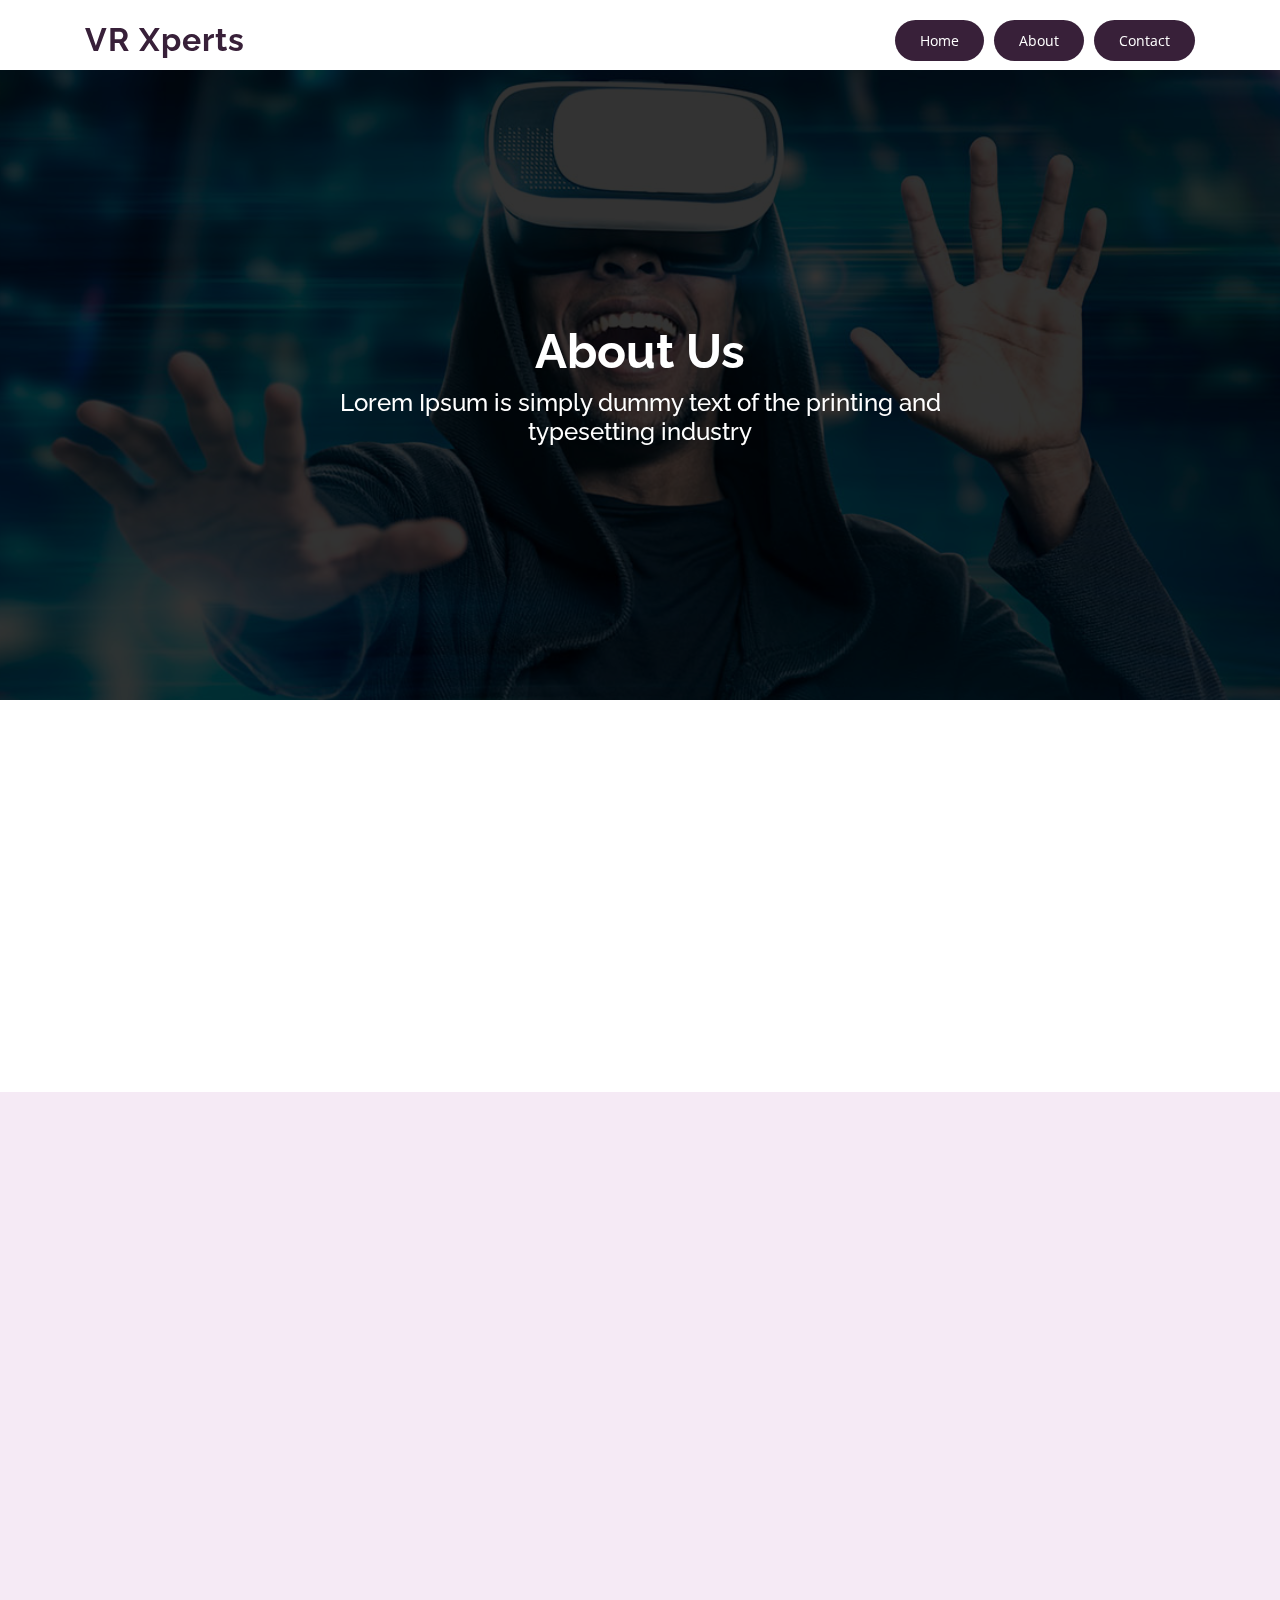
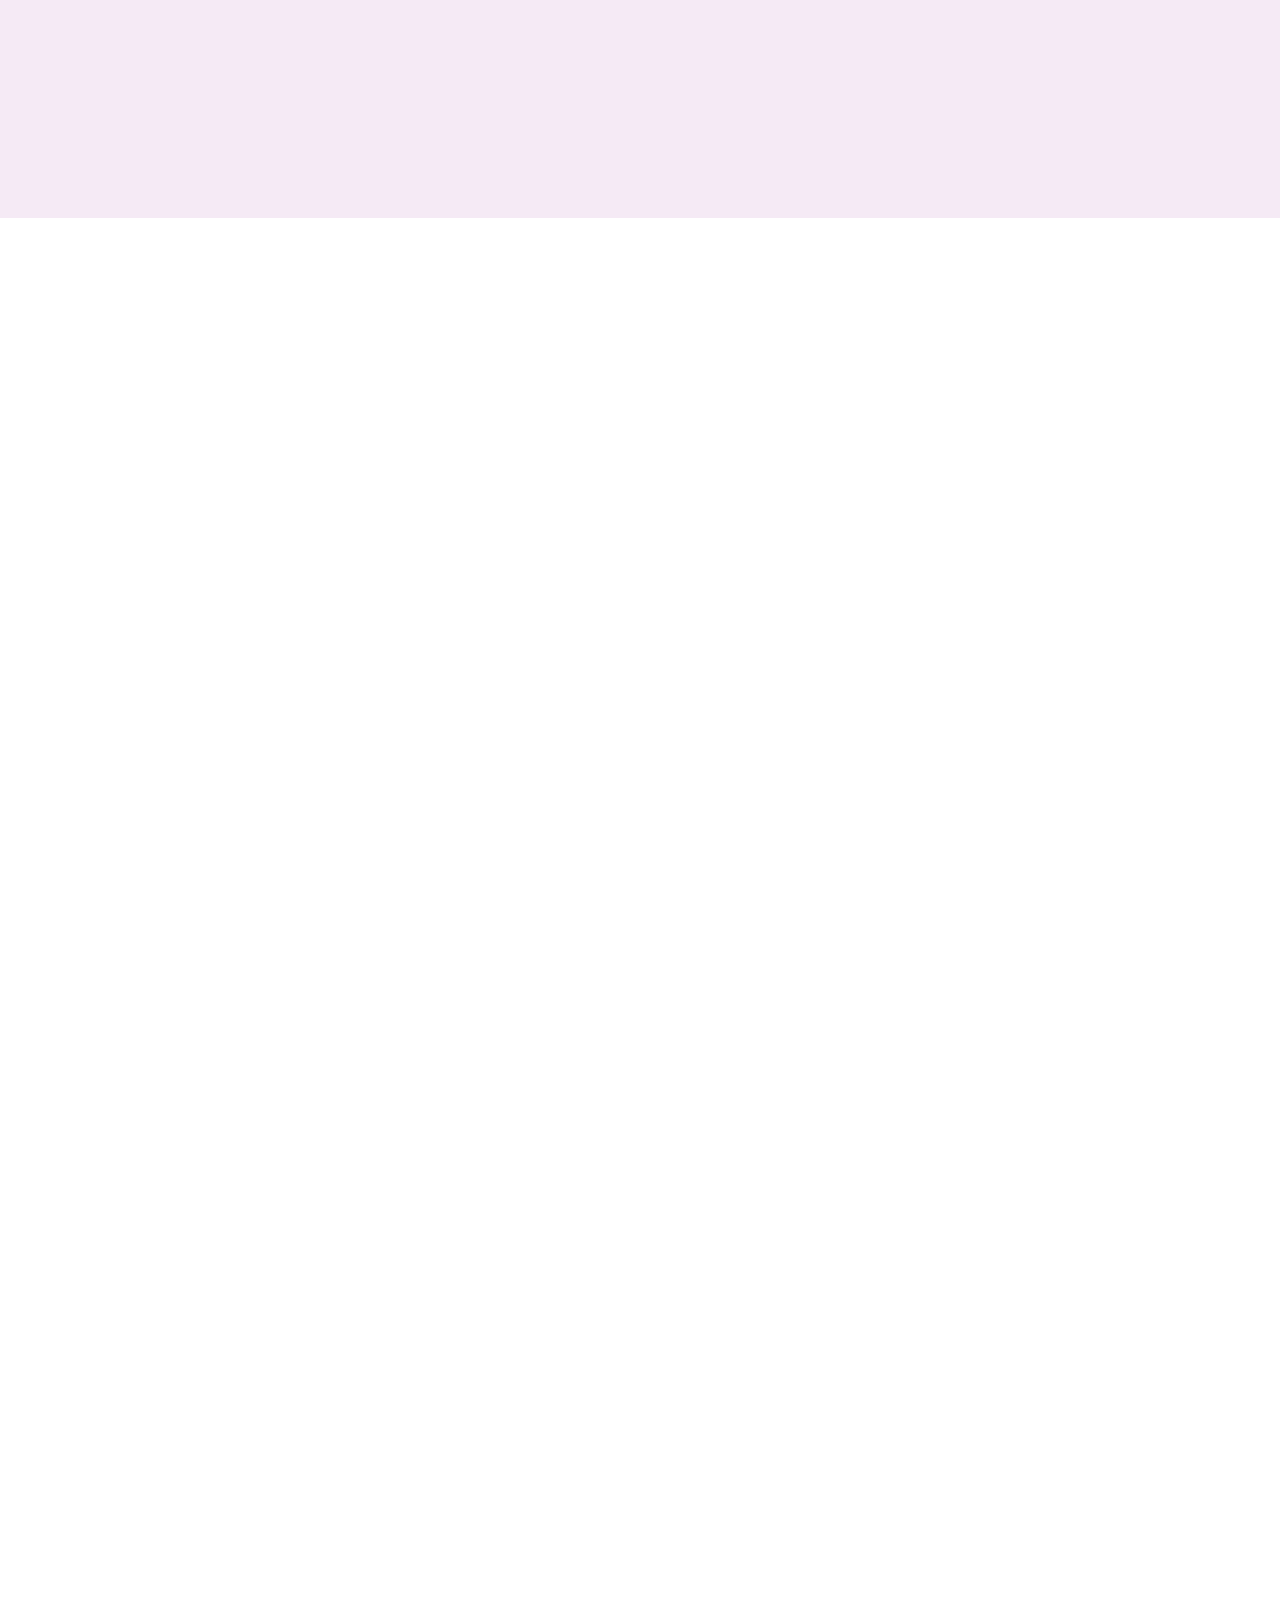
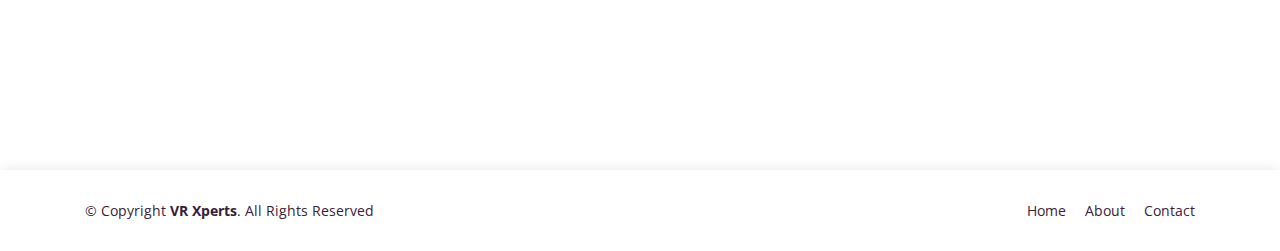
<file: about.html>
<!DOCTYPE html>
<html lang="en">

<head>
  <meta charset="utf-8">
  <meta content="width=device-width, initial-scale=1.0" name="viewport">

  <title>About - VR Xperts</title>
  <meta content="" name="descriptison">
  <meta content="" name="keywords">

  <!-- Google Fonts -->
  <link
    href="https://fonts.googleapis.com/css?family=Open+Sans:300,300i,400,400i,600,600i,700,700i|Raleway:300,300i,400,400i,500,500i,600,600i,700,700i|Poppins:300,300i,400,400i,500,500i,600,600i,700,700i"
    rel="stylesheet">

  <!-- Vendor CSS Files -->
  <link href="assets/vendor/bootstrap/css/bootstrap.min.css" rel="stylesheet">
  <link href="assets/vendor/icofont/icofont.min.css" rel="stylesheet">
  <link href="assets/vendor/remixicon/remixicon.css" rel="stylesheet">
  <link href="assets/vendor/boxicons/css/boxicons.min.css" rel="stylesheet">
  <link href="assets/vendor/owl.carousel/assets/owl.carousel.min.css" rel="stylesheet">
  <link href="assets/vendor/venobox/venobox.css" rel="stylesheet">
  <link href="assets/vendor/aos/aos.css" rel="stylesheet">

  <!-- Main CSS File -->
  <link href="assets/css/style.css" rel="stylesheet">

</head>

<body>

  <!-- ======= Header ======= -->
  <header id="header" class="fixed-top d-flex align-items-center">
    <div class="container d-flex align-items-center">

      <div class="logo mr-auto">
        <h1 class="text-light"><a href="index.html"><span>VR Xperts</span></a></h1>
        <!-- Uncomment below if you prefer to use an image logo -->
        <!-- <a href="index.html"><img src="assets/img/logo.png" alt="" class="img-fluid"></a>-->
      </div>

      <nav class="nav-menu d-none d-lg-block">
        <ul>
          <li class="nav-menu-style"><a href="index.html">Home</a></li>
          <li class="nav-menu-style"><a href="about.html">About</a></li>
          <li class="nav-menu-style"><a href="contact.html">Contact</a></li>
        </ul>
      </nav><!-- .nav-menu -->

    </div>
  </header><!-- End Header -->

  <!-- ======= Hero Section ======= -->
  <section id="hero" class="about-header-bg d-flex align-items-center">

    <div class="container">
      <div class="row">
        <div class="col-lg-12 text-center pt-5 pt-lg-0 order-2 order-lg-1 d-flex flex-column justify-content-center">
          <h1 data-aos="fade-up" class="text-white" style="margin-bottom: 10px;">About Us</h1>
          <h2 data-aos="fade-up" data-aos-delay="400" class="text-white text-center" style="margin: auto; width: 60%;">
            Lorem Ipsum is simply dummy text of the printing and typesetting industry</h2>
        </div>
      </div>
    </div>
  </section><!-- End Hero -->

  <main id="main">

    <!-- ======= About Us Section ======= -->
    <section id="about" class="about">
      <div class="container mt-4">

        <div class="section-title" data-aos="fade-up">
          <h2>About Us</h2>
        </div>

        <div class="row content">
          <div class="col-lg-6" data-aos="fade-up" data-aos-delay="150">
            <p>
              Lorem ipsum dolor sit amet, consectetur adipiscing elit, sed do eiusmod tempor incididunt ut labore et
              dolore
              magna aliqua.
            </p>
            <ul>
              <li><i class="ri-check-double-line"></i> Ullamco laboris nisi ut aliquip ex ea commodo consequat</li>
              <li><i class="ri-check-double-line"></i> Duis aute irure dolor in reprehenderit in voluptate velit</li>
              <li><i class="ri-check-double-line"></i> Ullamco laboris nisi ut aliquip ex ea commodo consequat</li>
            </ul>
          </div>
          <div class="col-lg-6 pt-4 pt-lg-0" data-aos="fade-up" data-aos-delay="300">
            <p>
              Ullamco laboris nisi ut aliquip ex ea commodo consequat. Duis aute irure dolor in reprehenderit in
              voluptate
              velit esse cillum dolore eu fugiat nulla pariatur. Excepteur sint occaecat cupidatat non proident, sunt in
              culpa qui officia deserunt mollit anim id est laborum.
            </p>
            <a href="#" class="btn-learn-more">Learn More</a>
          </div>
        </div>

      </div>
    </section><!-- End About Us Section -->

    <!-- team -->
    <section id="team" class="team section-bg">
      <div class="container">

        <div class="section-title" data-aos="fade-up">
          <h2>Team</h2>
          <p>Necessitatibus eius consequatur ex aliquid fuga eum quidem</p>
        </div>

        <div class="row">

          <div class="col-lg-3 col-md-6 d-flex align-items-stretch">
            <div class="member" data-aos="fade-up" data-aos-delay="100">
              <div class="member-img">
                <img src="assets/img/tm1.jpeg" class="img-fluid" alt="">
                <div class="social">
                  <a href=""><i class="icofont-twitter"></i></a>
                  <a href=""><i class="icofont-facebook"></i></a>
                  <a href=""><i class="icofont-instagram"></i></a>
                  <a href=""><i class="icofont-linkedin"></i></a>
                </div>
              </div>
              <div class="member-info">
                <h4>John Doe</h4>
                <span>Chief Executive Officer</span>
              </div>
            </div>
          </div>

          <div class="col-lg-3 col-md-6 d-flex align-items-stretch">
            <div class="member" data-aos="fade-up" data-aos-delay="100">
              <div class="member-img">
                <img src="assets/img/tm1.jpeg" class="img-fluid" alt="">
                <div class="social">
                  <a href=""><i class="icofont-twitter"></i></a>
                  <a href=""><i class="icofont-facebook"></i></a>
                  <a href=""><i class="icofont-instagram"></i></a>
                  <a href=""><i class="icofont-linkedin"></i></a>
                </div>
              </div>
              <div class="member-info">
                <h4>John Doe</h4>
                <span>Chief Executive Officer</span>
              </div>
            </div>
          </div>

          <div class="col-lg-3 col-md-6 d-flex align-items-stretch">
            <div class="member" data-aos="fade-up" data-aos-delay="100">
              <div class="member-img">
                <img src="assets/img/tm1.jpeg" class="img-fluid" alt="">
                <div class="social">
                  <a href=""><i class="icofont-twitter"></i></a>
                  <a href=""><i class="icofont-facebook"></i></a>
                  <a href=""><i class="icofont-instagram"></i></a>
                  <a href=""><i class="icofont-linkedin"></i></a>
                </div>
              </div>
              <div class="member-info">
                <h4>John Doe</h4>
                <span>Chief Executive Officer</span>
              </div>
            </div>
          </div>

          <div class="col-lg-3 col-md-6 d-flex align-items-stretch">
            <div class="member" data-aos="fade-up" data-aos-delay="100">
              <div class="member-img">
                <img src="assets/img/tm1.jpeg" class="img-fluid" alt="">
                <div class="social">
                  <a href=""><i class="icofont-twitter"></i></a>
                  <a href=""><i class="icofont-facebook"></i></a>
                  <a href=""><i class="icofont-instagram"></i></a>
                  <a href=""><i class="icofont-linkedin"></i></a>
                </div>
              </div>
              <div class="member-info">
                <h4>John Doe</h4>
                <span>Chief Executive Officer</span>
              </div>
            </div>
          </div>
        </div>
      </div>
    </section>


    <!-- ======= Services Section ======= -->
    <section id="services" class="services">
      <div class="container">

        <div class="section-title" data-aos="fade-up">
          <h2>COMPANIES</h2>
          <p>Magnam dolores commodi suscipit eius consequatur ex aliquid fug</p>
        </div>

        <div class="row">
          <div class="col-md-6 col-lg-3 d-flex align-items-stretch mb-5 mb-lg-0">
            <div class="icon-box" data-aos="fade-up" data-aos-delay="100">
              <!-- <div class="icon"><i class="bx bx-file"></i></div> -->
              <h4 class="title"><a href="">Sony</a></h4>
              <p class="description">Voluptatum deleniti atque corrupti quos dolores et quas molestias excepturi</p>
            </div>
          </div>

          <div class="col-md-6 col-lg-3 d-flex align-items-stretch mb-5 mb-lg-0">
            <div class="icon-box" data-aos="fade-up" data-aos-delay="100">
              <!-- <div class="icon"><i class="bx bx-file"></i></div> -->
              <h4 class="title"><a href="">Facebook</a></h4>
              <p class="description">Voluptatum deleniti atque corrupti quos dolores et quas molestias excepturi</p>
            </div>
          </div>

          <div class="col-md-6 col-lg-3 d-flex align-items-stretch mb-5 mb-lg-0">
            <div class="icon-box" data-aos="fade-up" data-aos-delay="100">
              <!-- <div class="icon"><i class="bx bx-file"></i></div> -->
              <h4 class="title"><a href="">Google</a></h4>
              <p class="description">Voluptatum deleniti atque corrupti quos dolores et quas molestias excepturi</p>
            </div>
          </div>

          <div class="col-md-6 col-lg-3 d-flex align-items-stretch mb-5 mb-lg-0">
            <div class="icon-box" data-aos="fade-up" data-aos-delay="100">
              <!-- <div class="icon"><i class="bx bx-file"></i></div> -->
              <h4 class="title"><a href="">Samsung</a></h4>
              <p class="description">Voluptatum deleniti atque corrupti quos dolores et quas molestias excepturi</p>
            </div>
          </div>

        </div>
        <br>
        <div class="row">
          <div class="col-md-6 col-lg-3 d-flex align-items-stretch mb-5 mb-lg-0">
            <div class="icon-box" data-aos="fade-up" data-aos-delay="100">
              <!-- <div class="icon"><i class="bx bx-file"></i></div> -->
              <h4 class="title"><a href="">Sony</a></h4>
              <p class="description">Voluptatum deleniti atque corrupti quos dolores et quas molestias excepturi</p>
            </div>
          </div>

          <div class="col-md-6 col-lg-3 d-flex align-items-stretch mb-5 mb-lg-0">
            <div class="icon-box" data-aos="fade-up" data-aos-delay="100">
              <!-- <div class="icon"><i class="bx bx-file"></i></div> -->
              <h4 class="title"><a href="">Facebook</a></h4>
              <p class="description">Voluptatum deleniti atque corrupti quos dolores et quas molestias excepturi</p>
            </div>
          </div>

          <div class="col-md-6 col-lg-3 d-flex align-items-stretch mb-5 mb-lg-0">
            <div class="icon-box" data-aos="fade-up" data-aos-delay="100">
              <!-- <div class="icon"><i class="bx bx-file"></i></div> -->
              <h4 class="title"><a href="">Google</a></h4>
              <p class="description">Voluptatum deleniti atque corrupti quos dolores et quas molestias excepturi</p>
            </div>
          </div>

          <div class="col-md-6 col-lg-3 d-flex align-items-stretch mb-5 mb-lg-0">
            <div class="icon-box" data-aos="fade-up" data-aos-delay="100">
              <!-- <div class="icon"><i class="bx bx-file"></i></div> -->
              <h4 class="title"><a href="">Samsung</a></h4>
              <p class="description">Voluptatum deleniti atque corrupti quos dolores et quas molestias excepturi</p>
            </div>
          </div>

        </div>

      </div>
    </section><!-- End Services Section -->




    <!-- faq -->

    <section id="faq" class="faq">
      <div class="container">

        <div class="section-title" data-aos="fade-up">
          <h2>Frequently Asked Questions</h2>
        </div>

        <div class="row faq-item d-flex align-items-stretch" data-aos="fade-up" data-aos-delay="100">
          <div class="col-lg-5">
            <i class="ri-question-line"></i>
            <h4>Lorem ipsum dolor sit amet, consectetur adipiscing elit,?</h4>
          </div>
          <div class="col-lg-7">
            <p>
              sed do eiusmod tempor incididunt ut labore et dolore magna aliqua. Ut enim ad minim veniam, quis nostrud
              exercitation ullamco laboris nisi ut aliquip ex ea commodo consequat.
            </p>
          </div>
        </div><!-- End F.A.Q Item-->

        <div class="row faq-item d-flex align-items-stretch" data-aos="fade-up" data-aos-delay="100">
          <div class="col-lg-5">
            <i class="ri-question-line"></i>
            <h4>Lorem ipsum dolor sit amet, consectetur adipiscing elit,?</h4>
          </div>
          <div class="col-lg-7">
            <p>
              sed do eiusmod tempor incididunt ut labore et dolore magna aliqua. Ut enim ad minim veniam, quis nostrud
              exercitation ullamco laboris nisi ut aliquip ex ea commodo consequat.
            </p>
          </div>
        </div><!-- End F.A.Q Item-->

        <div class="row faq-item d-flex align-items-stretch" data-aos="fade-up" data-aos-delay="100">
          <div class="col-lg-5">
            <i class="ri-question-line"></i>
            <h4>Lorem ipsum dolor sit amet, consectetur adipiscing elit,?</h4>
          </div>
          <div class="col-lg-7">
            <p>
              sed do eiusmod tempor incididunt ut labore et dolore magna aliqua. Ut enim ad minim veniam, quis nostrud
              exercitation ullamco laboris nisi ut aliquip ex ea commodo consequat.
            </p>
          </div>
        </div><!-- End F.A.Q Item-->

        <div class="row faq-item d-flex align-items-stretch" data-aos="fade-up" data-aos-delay="100">
          <div class="col-lg-5">
            <i class="ri-question-line"></i>
            <h4>Lorem ipsum dolor sit amet, consectetur adipiscing elit,?</h4>
          </div>
          <div class="col-lg-7">
            <p>
              sed do eiusmod tempor incididunt ut labore et dolore magna aliqua. Ut enim ad minim veniam, quis nostrud
              exercitation ullamco laboris nisi ut aliquip ex ea commodo consequat.
            </p>
          </div>
        </div><!-- End F.A.Q Item-->

        <div class="row faq-item d-flex align-items-stretch" data-aos="fade-up" data-aos-delay="100">
          <div class="col-lg-5">
            <i class="ri-question-line"></i>
            <h4>Lorem ipsum dolor sit amet, consectetur adipiscing elit,?</h4>
          </div>
          <div class="col-lg-7">
            <p>
              sed do eiusmod tempor incididunt ut labore et dolore magna aliqua. Ut enim ad minim veniam, quis nostrud
              exercitation ullamco laboris nisi ut aliquip ex ea commodo consequat.
            </p>
          </div>
        </div><!-- End F.A.Q Item-->

      </div>
    </section>




  </main><!-- End #main -->

  <!-- ======= Footer ======= -->
  <footer id="footer">
    <div class="container">
      <div class="row d-flex align-items-center">
        <div class="col-lg-6 text-lg-left text-center">
          <div class="copyright">
            &copy; Copyright <strong>VR Xperts</strong>. All Rights Reserved
          </div>
        </div>
        <div class="col-lg-6">
          <nav class="footer-links text-lg-right text-center pt-2 pt-lg-0">
            <a href="index.html" class="scrollto">Home</a>
            <a href="about.html" class="scrollto">About</a>
            <a href="contact.html">Contact</a>
          </nav>
        </div>
      </div>

    </div>

    </div>
  </footer><!-- End Footer -->

  <a href="#" class="back-to-top"><i class="icofont-simple-up"></i></a>

  <!-- Vendor JS Files -->
  <script src="assets/vendor/jquery/jquery.min.js"></script>
  <script src="assets/vendor/bootstrap/js/bootstrap.bundle.min.js"></script>
  <script src="assets/vendor/jquery.easing/jquery.easing.min.js"></script>
  <script src="assets/vendor/php-email-form/validate.js"></script>
  <script src="assets/vendor/waypoints/jquery.waypoints.min.js"></script>
  <script src="assets/vendor/counterup/counterup.min.js"></script>
  <script src="assets/vendor/owl.carousel/owl.carousel.min.js"></script>
  <script src="assets/vendor/isotope-layout/isotope.pkgd.min.js"></script>
  <script src="assets/vendor/venobox/venobox.min.js"></script>
  <script src="assets/vendor/aos/aos.js"></script>

  <!-- Template Main JS File -->
  <script src="assets/js/main.js"></script>

</body>

</html>
</file>
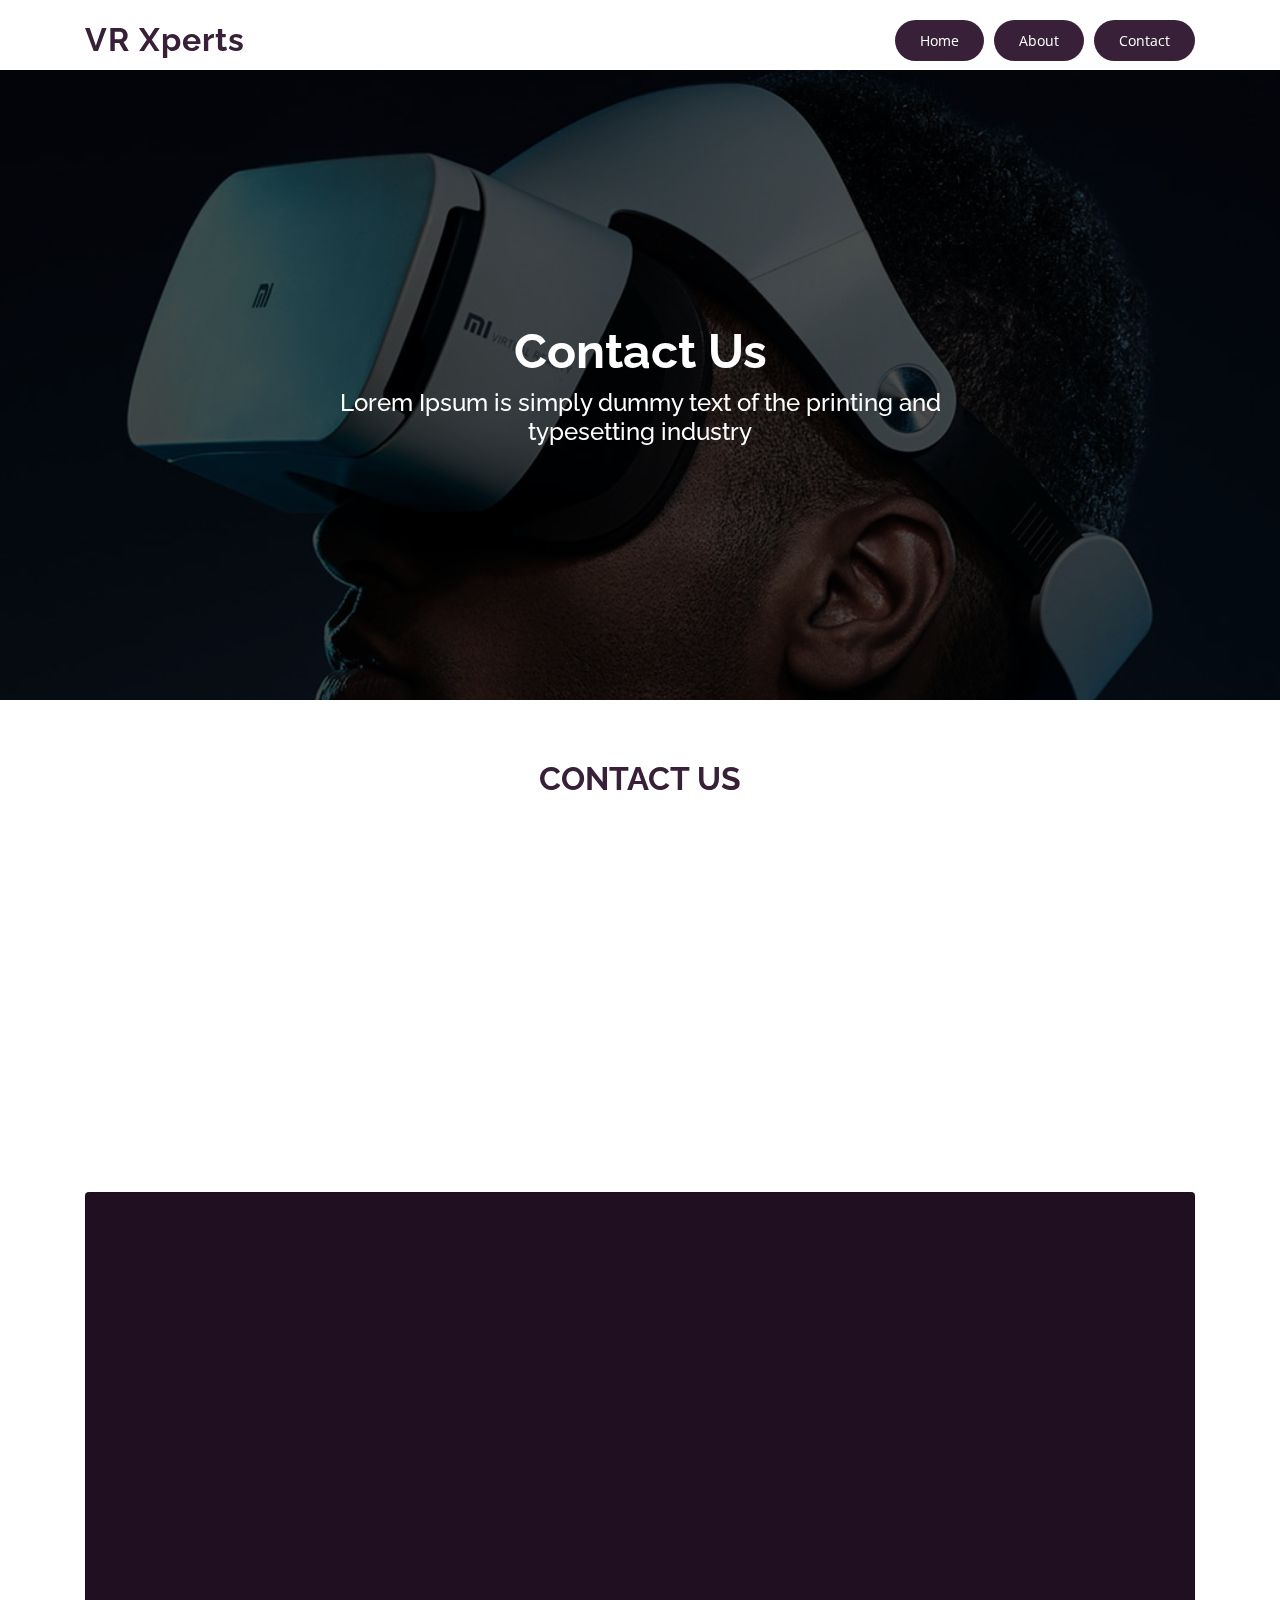
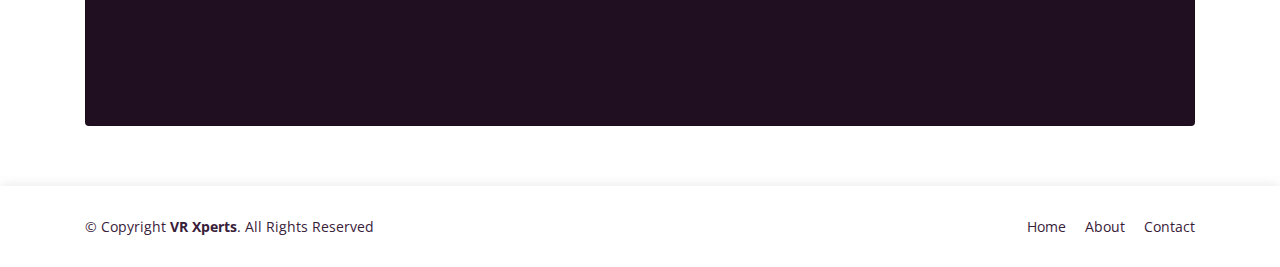
<file: contact.html>
<!DOCTYPE html>
<html lang="en">

<head>
  <meta charset="utf-8">
  <meta content="width=device-width, initial-scale=1.0" name="viewport">

  <title>Contact - VR Xperts</title>
  <meta content="" name="description">
  <meta content="" name="keywords">

  <!-- Google Fonts -->
  <link
    href="https://fonts.googleapis.com/css?family=Open+Sans:300,300i,400,400i,600,600i,700,700i|Raleway:300,300i,400,400i,500,500i,600,600i,700,700i|Poppins:300,300i,400,400i,500,500i,600,600i,700,700i"
    rel="stylesheet">

  <!-- Vendor CSS Files -->
  <link href="assets/vendor/bootstrap/css/bootstrap.min.css" rel="stylesheet">
  <link href="assets/vendor/icofont/icofont.min.css" rel="stylesheet">
  <link href="assets/vendor/remixicon/remixicon.css" rel="stylesheet">
  <link href="assets/vendor/boxicons/css/boxicons.min.css" rel="stylesheet">
  <link href="assets/vendor/owl.carousel/assets/owl.carousel.min.css" rel="stylesheet">
  <link href="assets/vendor/venobox/venobox.css" rel="stylesheet">
  <link href="assets/vendor/aos/aos.css" rel="stylesheet">

  <!-- Template Main CSS File -->
  <link href="assets/css/style.css" rel="stylesheet">

</head>

<body>

  <!-- ======= Header ======= -->
  <header id="header" class="fixed-top d-flex align-items-center">
    <div class="container d-flex align-items-center">

      <div class="logo mr-auto">
        <h1 class="text-light"><a href="index.html"><span>VR Xperts</span></a></h1>
        <!-- Uncomment below if you prefer to use an image logo -->
        <!-- <a href="index.html"><img src="assets/img/logo.png" alt="" class="img-fluid"></a>-->
      </div>

      <nav class="nav-menu d-none d-lg-block">
        <ul>
          <li class="nav-menu-style"><a href="index.html">Home</a></li>
          <li class="nav-menu-style"><a href="about.html">About</a></li>
          <li class="nav-menu-style"><a href="contact.html">Contact</a></li>
        </ul>
      </nav><!-- .nav-menu -->

    </div>
  </header><!-- End Header -->

    <!-- ======= Hero Section ======= -->
    <section id="hero" class="contact-header-bg d-flex align-items-center">
      <div class="container">
        <div class="row">
          <div class="col-lg-12 text-center pt-5 pt-lg-0 order-2 order-lg-1 d-flex flex-column justify-content-center">
            <h1 data-aos="fade-up" class="text-white" style="margin-bottom: 10px;">Contact Us</h1>
            <h2 data-aos="fade-up" data-aos-delay="400" class="text-white text-center" style="margin: auto; width: 60%;">Lorem Ipsum is simply dummy text of the printing and typesetting industry</h2>
          </div>
        </div>
      </div>
    </section><!-- End Hero -->

    <main id="main">

    <!-- ======= Contact Section ======= -->
    <section id="contact" class="contact">
      <div class="container">

        <div class="section-title" data-aos="fade-up">
          <h2>Contact Us</h2>
        </div>

        <div class="row">

          <div class="col-lg-4 col-md-6" data-aos="fade-up" data-aos-delay="100">
            <div class="contact-about">
              <h3>VR Xperts</h3>
              <p>Lorem ipsum dolor sit amet, consectetur adipiscing elit, sed do eiusmod tempor incididunt ut labore et dolore magna aliqua. Ut enim ad minim veniam, quis nostrud exercitation ullamco laboris nisi ut aliquip ex ea commodo consequat.</p>
              <div class="social-links">
                <a href="#" class="twitter"><i class="icofont-twitter"></i></a>
                <a href="#" class="facebook"><i class="icofont-facebook"></i></a>
                <a href="#" class="instagram"><i class="icofont-instagram"></i></a>
                <a href="#" class="linkedin"><i class="icofont-linkedin"></i></a>
              </div>
            </div>
          </div>

          <div class="col-lg-3 col-md-6 mt-4 mt-md-0" data-aos="fade-up" data-aos-delay="200">
            <div class="info">
              <div>
                <i class="ri-map-pin-line"></i>
                <p>Unknown Street<br>Karachi, Pakistan 71200</p>
              </div>

              <div>
                <i class="ri-mail-send-line"></i>
                <p>info@vrexperts.com</p>
              </div>

              <div>
                <i class="ri-phone-line"></i>
                <p>+1 2345 6789</p>
              </div>

            </div>
          </div>

          <div class="col-lg-5 col-md-12" data-aos="fade-up" data-aos-delay="300">
            <form action="forms/contact.php" method="post" role="form" class="php-email-form">
              <div class="form-group">
                <input type="text" name="name" class="form-control" id="name" placeholder="Your Name"
                  data-rule="minlen:4" data-msg="Please enter at least 4 chars" />
                <div class="validate"></div>
              </div>
              <div class="form-group">
                <input type="email" class="form-control" name="email" id="email" placeholder="Your Email"
                  data-rule="email" data-msg="Please enter a valid email" />
                <div class="validate"></div>
              </div>
              <div class="form-group">
                <input type="text" class="form-control" name="subject" id="subject" placeholder="Subject"
                  data-rule="minlen:4" data-msg="Please enter at least 8 chars of subject" />
                <div class="validate"></div>
              </div>
              <div class="form-group">
                <textarea class="form-control" name="message" rows="5" data-rule="required"
                  data-msg="Please write something for us" placeholder="Message"></textarea>
                <div class="validate"></div>
              </div>
              <div class="mb-3">
                <div class="loading">Loading</div>
                <div class="error-message"></div>
                <div class="sent-message">Your message has been sent. Thank you!</div>
              </div>
              <div class="text-center"><button type="submit">Send Message</button></div>
            </form>

          </div>
        </div>
        <div class="card p-3 mt-4" style="background-color:#200f21;">
          <div class="embed-responsive embed-responsive-100x400px">
            <iframe
              src="https://www.google.com/maps/embed?pb=!1m18!1m12!1m3!1d924244.0619641689!2d66.59499551729773!3d25.192146526892635!2m3!1f0!2f0!3f0!3m2!1i1024!2i768!4f13.1!3m3!1m2!1s0x3eb33e06651d4bbf%3A0x9cf92f44555a0c23!2sKarachi%2C%20Karachi%20City%2C%20Sindh!5e0!3m2!1sen!2s!4v1588524714161!5m2!1sen!2s"
              width="600" height="450" frameborder="0" style="border:0;" allowfullscreen="" aria-hidden="false"
              tabindex="0"></iframe>
          </div>
        </div>
      </div>
    </section>
    <!-- End Contact Section -->



  </main><!-- End #main -->

  <!-- ======= Footer ======= -->
  <footer id="footer">
    <div class="container">
      <div class="row d-flex align-items-center">
        <div class="col-lg-6 text-lg-left text-center">
          <div class="copyright">
            &copy; Copyright <strong>VR Xperts</strong>. All Rights Reserved
          </div>
        </div>
        <div class="col-lg-6">
          <nav class="footer-links text-lg-right text-center pt-2 pt-lg-0">
            <a href="index.html" class="scrollto">Home</a>
            <a href="about.html" class="scrollto">About</a>
            <a href="contact.html">Contact</a>
          </nav>
        </div>
      </div>

    </div>

    </div>
  </footer><!-- End Footer -->

  <a href="#" class="back-to-top"><i class="icofont-simple-up"></i></a>

  <!-- Vendor JS Files -->
  <script src="assets/vendor/jquery/jquery.min.js"></script>
  <script src="assets/vendor/bootstrap/js/bootstrap.bundle.min.js"></script>
  <script src="assets/vendor/jquery.easing/jquery.easing.min.js"></script>
  <script src="assets/vendor/php-email-form/validate.js"></script>
  <script src="assets/vendor/waypoints/jquery.waypoints.min.js"></script>
  <script src="assets/vendor/counterup/counterup.min.js"></script>
  <script src="assets/vendor/owl.carousel/owl.carousel.min.js"></script>
  <script src="assets/vendor/isotope-layout/isotope.pkgd.min.js"></script>
  <script src="assets/vendor/venobox/venobox.min.js"></script>
  <script src="assets/vendor/aos/aos.js"></script>

  <!-- Template Main JS File -->
  <script src="assets/js/main.js"></script>

</body>

</html>
</file>
<file: assets/vendor/venobox/venobox.css>
/* ------ venobox.css --------*/
.vbox-overlay *, .vbox-overlay *:before, .vbox-overlay *:after{
    -webkit-backface-visibility: hidden;
    -webkit-box-sizing:border-box;
    -moz-box-sizing:border-box;
    box-sizing:border-box;
}
.vbox-overlay * { 
    -webkit-backface-visibility: visible;
    backface-visibility: visible;
}
.vbox-overlay{
    display: -webkit-flex;
    display: flex;
    -webkit-flex-direction: column;
    flex-direction: column;
    -webkit-justify-content: center;
    justify-content: center;
    -webkit-align-items: center;
    align-items: center;
    position: fixed;
    left: 0;
    top: 0;
    bottom: 0;
    right: 0;
    z-index: 999999;
}

/* ----- navigation ----- */
.vbox-title{
    width: 100%;
    height: 40px;
    float: left;
    text-align: center;
    line-height: 28px;
    font-size: 12px;
    padding: 6px 50px;
    overflow: hidden;
    position: fixed;
    display: none;
    left: 0;
    z-index: 89;
}
.vbox-close{
    cursor: pointer;
    position: fixed;
    top: -1px;
    right: 0;
    width: 50px;
    height: 40px;
    padding: 6px;
    display: block;
    background-position:10px center;
    overflow: hidden;
    font-size: 24px;
    line-height: 1;
    text-align: center;
    z-index: 99;
}
.vbox-left{
    cursor: pointer;
    position: fixed;
    left: 0;
    height: 40px;
    overflow: hidden;
    line-height: 28px;
    font-size: 12px;
    z-index: 99;
    display: flex;
    align-items:center;
}
.vbox-num{
    display: inline-block;
    margin: 6px 0 6px 15px;
}
/* ----- Social share ----- */
.vbox-share{
    line-height: 28px;
    font-size: 12px;
    overflow: hidden;
    position: fixed;
    left: 0;
    z-index: 98;
    display: flex;
    align-items:center;
    justify-content: center;
    width: 100%;
    text-align: center;
}
.vbox-share svg{
    max-height: 28px;
    width: 28px;
    z-index: 10;
    margin-left: 12px;
    margin-top: 6px;
    margin-bottom: 6px;
    vertical-align: middle;
}


/* ----- navigation ARROWS ----- */
.vbox-next, .vbox-prev{
    position: fixed;
    top: 50%;
    margin-top: -15px;
    overflow: hidden;
    cursor: pointer;
    display: block;
    width: 45px;
    height: 45px;
    z-index: 99;
}
.vbox-next span, .vbox-prev span{
    position: relative;
    width: 20px;
    height: 20px;
    border: 2px solid transparent;
    border-top-color: #B6B6B6;
    border-right-color: #B6B6B6;
    text-indent: -100px;
    position: absolute;
    top: 8px;
    display: block;
}
.vbox-prev{
    left: 15px;
}
.vbox-next{
    right: 15px;
}
.vbox-prev span{
    left: 10px;
    -ms-transform: rotate(-135deg);
    -webkit-transform: rotate(-135deg);
    transform: rotate(-135deg);
}
.vbox-next span{
    -ms-transform: rotate(45deg);
    -webkit-transform: rotate(45deg);
    transform: rotate(45deg);
    right: 10px;
}
/* ------- inline window ------ */
.vbox-inline{
    width: 420px;
    height: 315px;
    height: 70vh;
    padding: 10px;
    background: #fff;
    margin: 0 auto;
    overflow: auto;
    text-align: left;
}
/* ------- Video & iFrames window ------ */
.venoframe{
    max-width: 100%;
    width: 100%;
    border: none;
    width: 100%;
    height: 260px;
    height: 70vh;
}
.venoframe.vbvid{
    height: 260px;
}
@media (min-width: 768px) {
    .venoframe, .vbox-inline{
        width: 90%;
        height: 360px;
        height: 70vh;
    }
    .venoframe.vbvid{
        width: 640px;
        height: 360px;
    }
}
@media (min-width: 992px) {
    .venoframe, .vbox-inline{
        max-width: 1200px;
        width: 80%;
        height: 540px;
        height: 70vh;
    }
    .venoframe.vbvid{
        width: 960px;
        height: 540px;
    }
}
/* 
Please do NOT edit this part! 
or at least read this note: http://i.imgur.com/7C0ws9e.gif
*/
.vbox-open{
    overflow: hidden;
}
.vbox-container{
    position: absolute;
    left: 0;
    right: 0;
    top: 0;
    bottom: 0;
    overflow-x: hidden;
    overflow-y: scroll;
    overflow-scrolling: touch;
    -webkit-overflow-scrolling: touch;
    z-index: 20;
    max-height: 100%;

}

.vbox-content{
    text-align: center;
    float: left;
    width: 100%;
    position: relative;
    overflow: hidden;
    padding: 20px 4%;
}
.vbox-container img{
    max-width: 100%;
    height: auto;
}
.vbox-figlio{
    box-shadow: 0 0 12px rgba(0,0,0,0.19), 0 6px 6px rgba(0,0,0,0.23);
    max-width: 100%;
    text-align: initial;
}
img.vbox-figlio{
    -webkit-user-select: none;
-khtml-user-select: none;
-moz-user-select: none;
-o-user-select: none;
user-select: none;
}
.vbox-content.swipe-left{
    margin-left: -200px !important;
}
.vbox-content.swipe-right{
    margin-left: 200px !important;
}
.vbox-animated{
    webkit-transition: margin 300ms ease-out;
    transition: margin 300ms ease-out;
}

/* ---------- preloader ----------
 * SPINKIT 
 * http://tobiasahlin.com/spinkit/
-------------------------------- */
.sk-double-bounce,.sk-rotating-plane{width:40px;height:40px;margin:40px auto}.sk-rotating-plane{background-color:#333;-webkit-animation:sk-rotatePlane 1.2s infinite ease-in-out;animation:sk-rotatePlane 1.2s infinite ease-in-out}@-webkit-keyframes sk-rotatePlane{0%{-webkit-transform:perspective(120px) rotateX(0) rotateY(0);transform:perspective(120px) rotateX(0) rotateY(0)}50%{-webkit-transform:perspective(120px) rotateX(-180.1deg) rotateY(0);transform:perspective(120px) rotateX(-180.1deg) rotateY(0)}100%{-webkit-transform:perspective(120px) rotateX(-180deg) rotateY(-179.9deg);transform:perspective(120px) rotateX(-180deg) rotateY(-179.9deg)}}@keyframes sk-rotatePlane{0%{-webkit-transform:perspective(120px) rotateX(0) rotateY(0);transform:perspective(120px) rotateX(0) rotateY(0)}50%{-webkit-transform:perspective(120px) rotateX(-180.1deg) rotateY(0);transform:perspective(120px) rotateX(-180.1deg) rotateY(0)}100%{-webkit-transform:perspective(120px) rotateX(-180deg) rotateY(-179.9deg);transform:perspective(120px) rotateX(-180deg) rotateY(-179.9deg)}}.sk-double-bounce{position:relative}.sk-double-bounce .sk-child{width:100%;height:100%;border-radius:50%;background-color:#333;opacity:.6;position:absolute;top:0;left:0;-webkit-animation:sk-doubleBounce 2s infinite ease-in-out;animation:sk-doubleBounce 2s infinite ease-in-out}.sk-chasing-dots .sk-child,.sk-spinner-pulse,.sk-three-bounce .sk-child{background-color:#333;border-radius:100%}.sk-double-bounce .sk-double-bounce2{-webkit-animation-delay:-1s;animation-delay:-1s}@-webkit-keyframes sk-doubleBounce{0%,100%{-webkit-transform:scale(0);transform:scale(0)}50%{-webkit-transform:scale(1);transform:scale(1)}}@keyframes sk-doubleBounce{0%,100%{-webkit-transform:scale(0);transform:scale(0)}50%{-webkit-transform:scale(1);transform:scale(1)}}.sk-wave{margin:40px auto;width:50px;height:40px;text-align:center;font-size:10px}.sk-wave .sk-rect{background-color:#333;height:100%;width:6px;display:inline-block;-webkit-animation:sk-waveStretchDelay 1.2s infinite ease-in-out;animation:sk-waveStretchDelay 1.2s infinite ease-in-out}.sk-wave .sk-rect1{-webkit-animation-delay:-1.2s;animation-delay:-1.2s}.sk-wave .sk-rect2{-webkit-animation-delay:-1.1s;animation-delay:-1.1s}.sk-wave .sk-rect3{-webkit-animation-delay:-1s;animation-delay:-1s}.sk-wave .sk-rect4{-webkit-animation-delay:-.9s;animation-delay:-.9s}.sk-wave .sk-rect5{-webkit-animation-delay:-.8s;animation-delay:-.8s}@-webkit-keyframes sk-waveStretchDelay{0%,100%,40%{-webkit-transform:scaleY(.4);transform:scaleY(.4)}20%{-webkit-transform:scaleY(1);transform:scaleY(1)}}@keyframes sk-waveStretchDelay{0%,100%,40%{-webkit-transform:scaleY(.4);transform:scaleY(.4)}20%{-webkit-transform:scaleY(1);transform:scaleY(1)}}.sk-wandering-cubes{margin:40px auto;width:40px;height:40px;position:relative}.sk-wandering-cubes .sk-cube{background-color:#333;width:10px;height:10px;position:absolute;top:0;left:0;-webkit-animation:sk-wanderingCube 1.8s ease-in-out -1.8s infinite both;animation:sk-wanderingCube 1.8s ease-in-out -1.8s infinite both}.sk-chasing-dots,.sk-spinner-pulse{width:40px;height:40px;margin:40px auto}.sk-wandering-cubes .sk-cube2{-webkit-animation-delay:-.9s;animation-delay:-.9s}@-webkit-keyframes sk-wanderingCube{0%{-webkit-transform:rotate(0);transform:rotate(0)}25%{-webkit-transform:translateX(30px) rotate(-90deg) scale(.5);transform:translateX(30px) rotate(-90deg) scale(.5)}50%{-webkit-transform:translateX(30px) translateY(30px) rotate(-179deg);transform:translateX(30px) translateY(30px) rotate(-179deg)}50.1%{-webkit-transform:translateX(30px) translateY(30px) rotate(-180deg);transform:translateX(30px) translateY(30px) rotate(-180deg)}75%{-webkit-transform:translateX(0) translateY(30px) rotate(-270deg) scale(.5);transform:translateX(0) translateY(30px) rotate(-270deg) scale(.5)}100%{-webkit-transform:rotate(-360deg);transform:rotate(-360deg)}}@keyframes sk-wanderingCube{0%{-webkit-transform:rotate(0);transform:rotate(0)}25%{-webkit-transform:translateX(30px) rotate(-90deg) scale(.5);transform:translateX(30px) rotate(-90deg) scale(.5)}50%{-webkit-transform:translateX(30px) translateY(30px) rotate(-179deg);transform:translateX(30px) translateY(30px) rotate(-179deg)}50.1%{-webkit-transform:translateX(30px) translateY(30px) rotate(-180deg);transform:translateX(30px) translateY(30px) rotate(-180deg)}75%{-webkit-transform:translateX(0) translateY(30px) rotate(-270deg) scale(.5);transform:translateX(0) translateY(30px) rotate(-270deg) scale(.5)}100%{-webkit-transform:rotate(-360deg);transform:rotate(-360deg)}}.sk-spinner-pulse{-webkit-animation:sk-pulseScaleOut 1s infinite ease-in-out;animation:sk-pulseScaleOut 1s infinite ease-in-out}@-webkit-keyframes sk-pulseScaleOut{0%{-webkit-transform:scale(0);transform:scale(0)}100%{-webkit-transform:scale(1);transform:scale(1);opacity:0}}@keyframes sk-pulseScaleOut{0%{-webkit-transform:scale(0);transform:scale(0)}100%{-webkit-transform:scale(1);transform:scale(1);opacity:0}}.sk-chasing-dots{position:relative;text-align:center;-webkit-animation:sk-chasingDotsRotate 2s infinite linear;animation:sk-chasingDotsRotate 2s infinite linear}.sk-chasing-dots .sk-child{width:60%;height:60%;display:inline-block;position:absolute;top:0;-webkit-animation:sk-chasingDotsBounce 2s infinite ease-in-out;animation:sk-chasingDotsBounce 2s infinite ease-in-out}.sk-chasing-dots .sk-dot2{top:auto;bottom:0;-webkit-animation-delay:-1s;animation-delay:-1s}@-webkit-keyframes sk-chasingDotsRotate{100%{-webkit-transform:rotate(360deg);transform:rotate(360deg)}}@keyframes sk-chasingDotsRotate{100%{-webkit-transform:rotate(360deg);transform:rotate(360deg)}}@-webkit-keyframes sk-chasingDotsBounce{0%,100%{-webkit-transform:scale(0);transform:scale(0)}50%{-webkit-transform:scale(1);transform:scale(1)}}@keyframes sk-chasingDotsBounce{0%,100%{-webkit-transform:scale(0);transform:scale(0)}50%{-webkit-transform:scale(1);transform:scale(1)}}.sk-three-bounce{margin:40px auto;width:80px;text-align:center}.sk-three-bounce .sk-child{width:20px;height:20px;display:inline-block;-webkit-animation:sk-three-bounce 1.4s ease-in-out 0s infinite both;animation:sk-three-bounce 1.4s ease-in-out 0s infinite both}.sk-circle .sk-child:before,.sk-fading-circle .sk-circle:before{display:block;border-radius:100%;content:'';background-color:#333}.sk-three-bounce .sk-bounce1{-webkit-animation-delay:-.32s;animation-delay:-.32s}.sk-three-bounce .sk-bounce2{-webkit-animation-delay:-.16s;animation-delay:-.16s}@-webkit-keyframes sk-three-bounce{0%,100%,80%{-webkit-transform:scale(0);transform:scale(0)}40%{-webkit-transform:scale(1);transform:scale(1)}}@keyframes sk-three-bounce{0%,100%,80%{-webkit-transform:scale(0);transform:scale(0)}40%{-webkit-transform:scale(1);transform:scale(1)}}.sk-circle{margin:40px auto;width:40px;height:40px;position:relative}.sk-circle .sk-child{width:100%;height:100%;position:absolute;left:0;top:0}.sk-circle .sk-child:before{margin:0 auto;width:15%;height:15%;-webkit-animation:sk-circleBounceDelay 1.2s infinite ease-in-out both;animation:sk-circleBounceDelay 1.2s infinite ease-in-out both}.sk-circle .sk-circle2{-webkit-transform:rotate(30deg);-ms-transform:rotate(30deg);transform:rotate(30deg)}.sk-circle .sk-circle3{-webkit-transform:rotate(60deg);-ms-transform:rotate(60deg);transform:rotate(60deg)}.sk-circle .sk-circle4{-webkit-transform:rotate(90deg);-ms-transform:rotate(90deg);transform:rotate(90deg)}.sk-circle .sk-circle5{-webkit-transform:rotate(120deg);-ms-transform:rotate(120deg);transform:rotate(120deg)}.sk-circle .sk-circle6{-webkit-transform:rotate(150deg);-ms-transform:rotate(150deg);transform:rotate(150deg)}.sk-circle .sk-circle7{-webkit-transform:rotate(180deg);-ms-transform:rotate(180deg);transform:rotate(180deg)}.sk-circle .sk-circle8{-webkit-transform:rotate(210deg);-ms-transform:rotate(210deg);transform:rotate(210deg)}.sk-circle .sk-circle9{-webkit-transform:rotate(240deg);-ms-transform:rotate(240deg);transform:rotate(240deg)}.sk-circle .sk-circle10{-webkit-transform:rotate(270deg);-ms-transform:rotate(270deg);transform:rotate(270deg)}.sk-circle .sk-circle11{-webkit-transform:rotate(300deg);-ms-transform:rotate(300deg);transform:rotate(300deg)}.sk-circle .sk-circle12{-webkit-transform:rotate(330deg);-ms-transform:rotate(330deg);transform:rotate(330deg)}.sk-circle .sk-circle2:before{-webkit-animation-delay:-1.1s;animation-delay:-1.1s}.sk-circle .sk-circle3:before{-webkit-animation-delay:-1s;animation-delay:-1s}.sk-circle .sk-circle4:before{-webkit-animation-delay:-.9s;animation-delay:-.9s}.sk-circle .sk-circle5:before{-webkit-animation-delay:-.8s;animation-delay:-.8s}.sk-circle .sk-circle6:before{-webkit-animation-delay:-.7s;animation-delay:-.7s}.sk-circle .sk-circle7:before{-webkit-animation-delay:-.6s;animation-delay:-.6s}.sk-circle .sk-circle8:before{-webkit-animation-delay:-.5s;animation-delay:-.5s}.sk-circle .sk-circle9:before{-webkit-animation-delay:-.4s;animation-delay:-.4s}.sk-circle .sk-circle10:before{-webkit-animation-delay:-.3s;animation-delay:-.3s}.sk-circle .sk-circle11:before{-webkit-animation-delay:-.2s;animation-delay:-.2s}.sk-circle .sk-circle12:before{-webkit-animation-delay:-.1s;animation-delay:-.1s}@-webkit-keyframes sk-circleBounceDelay{0%,100%,80%{-webkit-transform:scale(0);transform:scale(0)}40%{-webkit-transform:scale(1);transform:scale(1)}}@keyframes sk-circleBounceDelay{0%,100%,80%{-webkit-transform:scale(0);transform:scale(0)}40%{-webkit-transform:scale(1);transform:scale(1)}}.sk-cube-grid{width:40px;height:40px;margin:40px auto}.sk-cube-grid .sk-cube{width:33.33%;height:33.33%;background-color:#333;float:left;-webkit-animation:sk-cubeGridScaleDelay 1.3s infinite ease-in-out;animation:sk-cubeGridScaleDelay 1.3s infinite ease-in-out}.sk-cube-grid .sk-cube1{-webkit-animation-delay:.2s;animation-delay:.2s}.sk-cube-grid .sk-cube2{-webkit-animation-delay:.3s;animation-delay:.3s}.sk-cube-grid .sk-cube3{-webkit-animation-delay:.4s;animation-delay:.4s}.sk-cube-grid .sk-cube4{-webkit-animation-delay:.1s;animation-delay:.1s}.sk-cube-grid .sk-cube5{-webkit-animation-delay:.2s;animation-delay:.2s}.sk-cube-grid .sk-cube6{-webkit-animation-delay:.3s;animation-delay:.3s}.sk-cube-grid .sk-cube7{-webkit-animation-delay:0ms;animation-delay:0ms}.sk-cube-grid .sk-cube8{-webkit-animation-delay:.1s;animation-delay:.1s}.sk-cube-grid .sk-cube9{-webkit-animation-delay:.2s;animation-delay:.2s}@-webkit-keyframes sk-cubeGridScaleDelay{0%,100%,70%{-webkit-transform:scale3D(1,1,1);transform:scale3D(1,1,1)}35%{-webkit-transform:scale3D(0,0,1);transform:scale3D(0,0,1)}}@keyframes sk-cubeGridScaleDelay{0%,100%,70%{-webkit-transform:scale3D(1,1,1);transform:scale3D(1,1,1)}35%{-webkit-transform:scale3D(0,0,1);transform:scale3D(0,0,1)}}.sk-fading-circle{margin:40px auto;width:40px;height:40px;position:relative}.sk-fading-circle .sk-circle{width:100%;height:100%;position:absolute;left:0;top:0}.sk-fading-circle .sk-circle:before{margin:0 auto;width:15%;height:15%;-webkit-animation:sk-circleFadeDelay 1.2s infinite ease-in-out both;animation:sk-circleFadeDelay 1.2s infinite ease-in-out both}.sk-fading-circle .sk-circle2{-webkit-transform:rotate(30deg);-ms-transform:rotate(30deg);transform:rotate(30deg)}.sk-fading-circle .sk-circle3{-webkit-transform:rotate(60deg);-ms-transform:rotate(60deg);transform:rotate(60deg)}.sk-fading-circle .sk-circle4{-webkit-transform:rotate(90deg);-ms-transform:rotate(90deg);transform:rotate(90deg)}.sk-fading-circle .sk-circle5{-webkit-transform:rotate(120deg);-ms-transform:rotate(120deg);transform:rotate(120deg)}.sk-fading-circle .sk-circle6{-webkit-transform:rotate(150deg);-ms-transform:rotate(150deg);transform:rotate(150deg)}.sk-fading-circle .sk-circle7{-webkit-transform:rotate(180deg);-ms-transform:rotate(180deg);transform:rotate(180deg)}.sk-fading-circle .sk-circle8{-webkit-transform:rotate(210deg);-ms-transform:rotate(210deg);transform:rotate(210deg)}.sk-fading-circle .sk-circle9{-webkit-transform:rotate(240deg);-ms-transform:rotate(240deg);transform:rotate(240deg)}.sk-fading-circle .sk-circle10{-webkit-transform:rotate(270deg);-ms-transform:rotate(270deg);transform:rotate(270deg)}.sk-fading-circle .sk-circle11{-webkit-transform:rotate(300deg);-ms-transform:rotate(300deg);transform:rotate(300deg)}.sk-fading-circle .sk-circle12{-webkit-transform:rotate(330deg);-ms-transform:rotate(330deg);transform:rotate(330deg)}.sk-fading-circle .sk-circle2:before{-webkit-animation-delay:-1.1s;animation-delay:-1.1s}.sk-fading-circle .sk-circle3:before{-webkit-animation-delay:-1s;animation-delay:-1s}.sk-fading-circle .sk-circle4:before{-webkit-animation-delay:-.9s;animation-delay:-.9s}.sk-fading-circle .sk-circle5:before{-webkit-animation-delay:-.8s;animation-delay:-.8s}.sk-fading-circle .sk-circle6:before{-webkit-animation-delay:-.7s;animation-delay:-.7s}.sk-fading-circle .sk-circle7:before{-webkit-animation-delay:-.6s;animation-delay:-.6s}.sk-fading-circle .sk-circle8:before{-webkit-animation-delay:-.5s;animation-delay:-.5s}.sk-fading-circle .sk-circle9:before{-webkit-animation-delay:-.4s;animation-delay:-.4s}.sk-fading-circle .sk-circle10:before{-webkit-animation-delay:-.3s;animation-delay:-.3s}.sk-fading-circle .sk-circle11:before{-webkit-animation-delay:-.2s;animation-delay:-.2s}.sk-fading-circle .sk-circle12:before{-webkit-animation-delay:-.1s;animation-delay:-.1s}@-webkit-keyframes sk-circleFadeDelay{0%,100%,39%{opacity:0}40%{opacity:1}}@keyframes sk-circleFadeDelay{0%,100%,39%{opacity:0}40%{opacity:1}}.sk-folding-cube{margin:40px auto;width:40px;height:40px;position:relative;-webkit-transform:rotateZ(45deg);transform:rotateZ(45deg)}.sk-folding-cube .sk-cube{float:left;width:50%;height:50%;position:relative;-webkit-transform:scale(1.1);-ms-transform:scale(1.1);transform:scale(1.1)}.sk-folding-cube .sk-cube:before{content:'';position:absolute;top:0;left:0;width:100%;height:100%;background-color:#333;-webkit-animation:sk-foldCubeAngle 2.4s infinite linear both;animation:sk-foldCubeAngle 2.4s infinite linear both;-webkit-transform-origin:100% 100%;-ms-transform-origin:100% 100%;transform-origin:100% 100%}.sk-folding-cube .sk-cube2{-webkit-transform:scale(1.1) rotateZ(90deg);transform:scale(1.1) rotateZ(90deg)}.sk-folding-cube .sk-cube3{-webkit-transform:scale(1.1) rotateZ(180deg);transform:scale(1.1) rotateZ(180deg)}.sk-folding-cube .sk-cube4{-webkit-transform:scale(1.1) rotateZ(270deg);transform:scale(1.1) rotateZ(270deg)}.sk-folding-cube .sk-cube2:before{-webkit-animation-delay:.3s;animation-delay:.3s}.sk-folding-cube .sk-cube3:before{-webkit-animation-delay:.6s;animation-delay:.6s}.sk-folding-cube .sk-cube4:before{-webkit-animation-delay:.9s;animation-delay:.9s}@-webkit-keyframes sk-foldCubeAngle{0%,10%{-webkit-transform:perspective(140px) rotateX(-180deg);transform:perspective(140px) rotateX(-180deg);opacity:0}25%,75%{-webkit-transform:perspective(140px) rotateX(0);transform:perspective(140px) rotateX(0);opacity:1}100%,90%{-webkit-transform:perspective(140px) rotateY(180deg);transform:perspective(140px) rotateY(180deg);opacity:0}}@keyframes sk-foldCubeAngle{0%,10%{-webkit-transform:perspective(140px) rotateX(-180deg);transform:perspective(140px) rotateX(-180deg);opacity:0}25%,75%{-webkit-transform:perspective(140px) rotateX(0);transform:perspective(140px) rotateX(0);opacity:1}100%,90%{-webkit-transform:perspective(140px) rotateY(180deg);transform:perspective(140px) rotateY(180deg);opacity:0}}
</file>
<file: assets/css/style.css>
/*--------------------------------------------------------------
# General
--------------------------------------------------------------*/
body {
  font-family: "Open Sans", sans-serif;
  color: #444444;
}

a {
  color: #382039;
}

a:hover {
  color: #5a3d5c;
  text-decoration: none;
}

h1, h2, h3, h4, h5, h6 {
  font-family: "Raleway", sans-serif;
}

/*--------------------------------------------------------------
# Back to top button
--------------------------------------------------------------*/
.back-to-top {
  position: fixed;
  display: none;
  right: 15px;
  bottom: 15px;
  z-index: 99999;
}

.back-to-top i {
  display: flex;
  align-items: center;
  justify-content: center;
  font-size: 24px;
  width: 40px;
  height: 40px;
  border-radius: 4px;
  background: #382039;
  color: #fff;
  transition: all 0.4s;
}

.back-to-top i:hover {
  background: #5a3d5c;
  color: #fff;
}

/*--------------------------------------------------------------
# Disable AOS delay on mobile
--------------------------------------------------------------*/
@media screen and (max-width: 768px) {
  [data-aos-delay] {
    transition-delay: 0 !important;
  }
}

/*--------------------------------------------------------------
# Header
--------------------------------------------------------------*/
#header {
  height: 80px;
  z-index: 997;
  transition: all 0.5s;
}

#header.header-scrolled {
  box-shadow: 0px 2px 15px rgba(0, 0, 0, 0.1);
  height: 60px;
  background: #fff;
}

#header .logo h1 {
  font-size: 32px;
  margin: 0;
  padding: 0;
  line-height: 1;
  font-weight: 700;
  letter-spacing: 1px;
}

#header .logo h1 a, #header .logo h1 a:hover {
  color: #382039;
  text-decoration: none;
}

#header .logo img {
  padding: 0;
  margin: 0;
  max-height: 40px;
}

@media (max-width: 768px) {
  #header {
    box-shadow: 0px 2px 15px rgba(0, 0, 0, 0.1);
    height: 60px;
    background: #fff;
  }
  #header .logo h1 {
    font-size: 28px;
  }
}

/*--------------------------------------------------------------
# Navigation Menu
--------------------------------------------------------------*/
/* Desktop Navigation */
.nav-menu, .nav-menu * {
  margin: 0;
  padding: 0;
  list-style: none;
}

.nav-menu > ul > li {
  position: relative;
  white-space: nowrap;
  float: left;
}

.nav-menu a {
  display: block;
  position: relative;
  color: #200f21;
  padding: 8px 0 12px 25px;
  transition: 0.3s;
  font-size: 14px;
  font-family: "Open Sans", sans-serif;
}

.nav-menu a:hover, .nav-menu .active > a, .nav-menu li:hover > a {
  color: #382039;
  text-decoration: none;
}

.nav-menu .nav-menu-style a {
  background: #382039;
  color: #fff;
  border-radius: 50px;
  margin: 0 0 0 10px;
  padding: 10px 25px;
}

.nav-menu .nav-menu-style a:hover {
  background: #5a3d5c;
  color: #fff;
}

.nav-menu .drop-down ul {
  display: block;
  position: absolute;
  left: 25px;
  top: calc(100% + 30px);
  z-index: 99;
  opacity: 0;
  visibility: hidden;
  padding: 10px 0;
  background: #fff;
  box-shadow: 0px 0px 30px rgba(127, 137, 161, 0.25);
  transition: ease all 0.3s;
  border-radius: 5px;
}

.nav-menu .drop-down:hover > ul {
  opacity: 1;
  top: 100%;
  visibility: visible;
}

.nav-menu .drop-down li {
  min-width: 180px;
  position: relative;
}

.nav-menu .drop-down ul a {
  padding: 10px 20px;
  font-size: 14px;
  text-transform: none;
  color: #222222;
}

.nav-menu .drop-down ul a:hover, .nav-menu .drop-down ul .active > a, .nav-menu .drop-down ul li:hover > a {
  color: #5a3d5c;
}

.nav-menu .drop-down > a:after {
  content: "\ea99";
  font-family: IcoFont;
  padding-left: 5px;
}

.nav-menu .drop-down .drop-down ul {
  top: 0;
  left: calc(100% - 30px);
}

.nav-menu .drop-down .drop-down:hover > ul {
  opacity: 1;
  top: 0;
  left: 100%;
}

.nav-menu .drop-down .drop-down > a {
  padding-right: 35px;
}

.nav-menu .drop-down .drop-down > a:after {
  content: "\eaa0";
  font-family: IcoFont;
  position: absolute;
  right: 15px;
}

@media (max-width: 1366px) {
  .nav-menu .drop-down .drop-down ul {
    left: -90%;
  }
  .nav-menu .drop-down .drop-down:hover > ul {
    left: -100%;
  }
  .nav-menu .drop-down .drop-down > a:after {
    content: "\ea9d";
  }
}

/* Mobile Navigation */
.mobile-nav-toggle {
  position: fixed;
  right: 15px;
  top: 15px;
  z-index: 9998;
  border: 0;
  background: none;
  font-size: 24px;
  transition: all 0.4s;
  outline: none !important;
  line-height: 1;
  cursor: pointer;
  text-align: right;
}

.mobile-nav-toggle i {
  color: #222222;
}

.mobile-nav {
  position: fixed;
  top: 55px;
  right: 15px;
  bottom: 15px;
  left: 15px;
  z-index: 9999;
  overflow-y: auto;
  background: #fff;
  transition: ease-in-out 0.2s;
  opacity: 0;
  visibility: hidden;
  border-radius: 10px;
  padding: 10px 0;
}

.mobile-nav * {
  margin: 0;
  padding: 0;
  list-style: none;
}

.mobile-nav a {
  display: block;
  position: relative;
  color: #222222;
  padding: 10px 20px;
  font-weight: 500;
  outline: none;
}

.mobile-nav a:hover, .mobile-nav .active > a, .mobile-nav li:hover > a {
  color: #5a3d5c;
  text-decoration: none;
}

.mobile-nav .nav-menu-style {
  text-align: center;
  margin-top: 10px;
}

.mobile-nav .nav-menu-style a {
  background: #382039;
  color: #fff;
  border-radius: 50px;
  margin: 0 15px;
  padding: 10px 30px;
  display: inline-block;
}

.mobile-nav .nav-menu-style a:hover {
  background: #5a3d5c;
  color: #fff;
}

.mobile-nav .drop-down > a:after {
  content: "\ea99";
  font-family: IcoFont;
  padding-left: 10px;
  position: absolute;
  right: 15px;
}

.mobile-nav .active.drop-down > a:after {
  content: "\eaa1";
}

.mobile-nav .drop-down > a {
  padding-right: 35px;
}

.mobile-nav .drop-down ul {
  display: none;
  overflow: hidden;
}

.mobile-nav .drop-down li {
  padding-left: 20px;
}

.mobile-nav-overly {
  width: 100%;
  height: 100%;
  z-index: 9997;
  top: 0;
  left: 0;
  position: fixed;
  background: rgba(9, 9, 9, 0.6);
  overflow: hidden;
  display: none;
  transition: ease-in-out 0.2s;
}

.mobile-nav-active {
  overflow: hidden;
}

.mobile-nav-active .mobile-nav {
  opacity: 1;
  visibility: visible;
}

.mobile-nav-active .mobile-nav-toggle i {
  color: #fff;
}

/*--------------------------------------------------------------
# Hero Section
--------------------------------------------------------------*/
#hero {
  width: 100%;
  height: 70vh;
  margin-top: 70px;
}

#hero h1 {
  margin: 0 0 10px 0;
  font-size: 48px;
  font-weight: 700;
  line-height: 56px;
  color: black;
}

#hero h2 {
  color: #484848;
  margin-bottom: 50px;
  font-size: 24px;
}

#hero .btn-nav-menu-style {
  font-family: "Raleway", sans-serif;
  font-weight: 500;
  font-size: 16px;
  letter-spacing: 1px;
  display: inline-block;
  padding: 10px 30px;
  border-radius: 50px;
  transition: 0.5s;
  color: #382039;
  border: 2px solid #382039;
}

#hero .btn-nav-menu-style:hover {
  background: #382039;
  color: #fff;
}

#hero .animated {
  animation: up-down 2s ease-in-out infinite alternate-reverse both;
}

@media (min-width: 1024px) {
  #hero {
    background-attachment: fixed;
  }
}

@media (max-width: 991px) {
  #hero {
    height: 100vh;
  }
  #hero .animated {
    -webkit-animation: none;
    animation: none;
  }
  #hero .hero-img {
    text-align: center;
  }
  #hero .hero-img img {
    width: 50%;
  }
}

@media (max-width: 768px) {
  #hero {
    margin-top: 20px;
  }
  #hero h1 {
    font-size: 28px;
    line-height: 36px;
  }
  #hero h2 {
    font-size: 18px;
    line-height: 24px;
    margin-bottom: 30px;
  }
  #hero .hero-img img {
    width: 70%;
  }
}

@media (max-width: 575px) {
  #hero .hero-img img {
    width: 80%;
  }
}

@-webkit-keyframes up-down {
  0% {
    transform: translateY(10px);
  }
  100% {
    transform: translateY(-10px);
  }
}

@keyframes up-down {
  0% {
    transform: translateY(10px);
  }
  100% {
    transform: translateY(-10px);
  }
}

/*--------------------------------------------------------------
# Sections General
--------------------------------------------------------------*/
section {
  padding: 60px 0;
  overflow: hidden;
}

.section-bg {
  background-color: #f5eaf5;
}

.section-title {
  text-align: center;
  padding-bottom: 30px;
}

.section-title h2 {
  font-size: 32px;
  font-weight: bold;
  text-transform: uppercase;
  position: relative;
  color: #382039;
}

.section-title p {
  margin: 15px 0 0 0;
}

/*--------------------------------------------------------------
# Companies
--------------------------------------------------------------*/
.companies {
  background: #f5eaf5;
  padding: 10px 0;
  text-align: center;
}

.companies .col-lg-2 {
  display: flex;
  align-items: center;
  justify-content: center;
}

.companies img {
  width: 50%;
  -webkit-filter: grayscale(100);
  filter: grayscale(100);
  transition: all 0.4s ease-in-out;
  display: inline-block;
  padding: 10px 0;
}

.companies img:hover {
  -webkit-filter: none;
  filter: none;
  transform: scale(1.1);
}

@media (max-width: 768px) {
  .companies img {
    width: 40%;
  }
}

@media (max-width: 575px) {
  .companies img {
    width: 30%;
  }
}

/*--------------------------------------------------------------
# About Us
--------------------------------------------------------------*/
.about .content h3 {
  font-weight: 600;
  font-size: 26px;
}

.about .content ul {
  list-style: none;
  padding: 0;
}

.about .content ul li {
  padding-left: 28px;
  position: relative;
}

.about .content ul li + li {
  margin-top: 10px;
}

.about .content ul i {
  position: absolute;
  left: 0;
  top: 2px;
  font-size: 20px;
  color: #382039;
  line-height: 1;
}

.about .content p:last-child {
  margin-bottom: 0;
}

.about .content .btn-learn-more {
  font-family: "Raleway", sans-serif;
  font-weight: 600;
  font-size: 14px;
  letter-spacing: 1px;
  display: inline-block;
  padding: 12px 32px;
  border-radius: 50px;
  transition: 0.3s;
  line-height: 1;
  color: #382039;
  -webkit-animation-delay: 0.8s;
  animation-delay: 0.8s;
  margin-top: 6px;
  border: 2px solid #382039;
}

.about .content .btn-learn-more:hover {
  background: #382039;
  color: #fff;
  text-decoration: none;
}

.about-header-bg {
  background: url('../img/about-header.jpg') rgba(0,0,0, 0.8);
  background-blend-mode: darken;
  height: auto;
  width: 100%;
  background-position: center;
  background-repeat: no-repeat;
  background-size: cover;
}

/*--------------------------------------------------------------
# Services
--------------------------------------------------------------*/
.services .icon-box {
  padding: 30px;
  position: relative;
  overflow: hidden;
  background: #fff;
  box-shadow: 0 0 29px 0 rgba(68, 88, 144, 0.12);
  transition: all 0.3s ease-in-out;
  border-radius: 8px;
  z-index: 1;
}

.services .icon-box::before {
  content: '';
  position: absolute;
  background: #937594;
  right: -60px;
  top: -40px;
  width: 100px;
  height: 100px;
  border-radius: 50px;
  transition: all 0.3s;
  z-index: -1;
}

.services .icon-box:hover::before {
  background: #382039;
  right: 0;
  top: 0;
  width: 100%;
  height: 100%;
  border-radius: 0px;
}

.services .icon {
  margin: 0 auto 20px auto;
  padding-top: 10px;
  display: inline-block;
  text-align: center;
  border-radius: 50%;
  width: 60px;
  height: 60px;
  background: #382039;
  transition: all 0.3s ease-in-out;
}

.services .icon i {
  font-size: 36px;
  line-height: 1;
  color: #fff;
}

.services .title {
  font-weight: 700;
  margin-bottom: 15px;
  font-size: 18px;
}

.services .title a {
  color: #111;
}

.services .description {
  font-size: 15px;
  line-height: 28px;
  margin-bottom: 0;
}

.services .icon-box:hover .title a, .services .icon-box:hover .description {
  color: #fff;
}

.services .icon-box:hover .icon {
  background: #fff;
}

/*--------------------------------------------------------------
# More Headset
--------------------------------------------------------------*/
.more-headset {
  padding-top: 20px;
}

.more-headset .card {
  border: 0;
  padding: 160px 20px 20px 20px;
  position: relative;
  width: 100%;
  background-size: cover;
  background-repeat: no-repeat;
  background-position: center center;
}

.more-headset .card-body {
  z-index: 10;
  background: rgba(255, 255, 255, 0.9);
  padding: 15px 30px;
  box-shadow: 0px 2px 15px rgba(0, 0, 0, 0.1);
  transition: 0.3s;
  transition: ease-in-out 0.4s;
  border-radius: 5px;
}

.more-headset .card-title {
  font-weight: 700;
  text-align: center;
  margin-bottom: 15px;
}

.more-headset .card-title a {
  color: #382039;
}

.more-headset .card-text {
  color: #382039;
}

.more-headset .read-more a {
  color: #777777;
  text-transform: uppercase;
  font-weight: 600;
  font-size: 12px;
  transition: 0.4s;
}

.more-headset .read-more a:hover {
  text-decoration: underline;
}

.more-headset .card:hover .card-body {
  background: #5a3d5c;
}

.more-headset .card:hover .read-more a, .more-headset .card:hover .card-title, .more-headset .card:hover .card-title a, .more-headset .card:hover .card-text {
  color: #fff;
}

/*--------------------------------------------------------------
# Headset
--------------------------------------------------------------*/
.headset .icon-box {
  padding: 30px;
  position: relative;
  overflow: hidden;
  background: #fff;
  box-shadow: 0 0 29px 0 rgba(68, 88, 144, 0.12);
  transition: all 0.3s ease-in-out;
  border-radius: 8px;
  z-index: 1;
}

.headset .icon-box::before {
  content: '';
  position: absolute;
  background: #937594;
  right: -60px;
  top: -40px;
  width: 100px;
  height: 100px;
  border-radius: 50px;
  transition: all 0.3s;
  z-index: -1;
}

.headset .icon-box:hover::before {
  background: #382039;
  right: 0;
  top: 0;
  width: 100%;
  height: 100%;
  border-radius: 0px;
}

.headset .icon {
  margin: 0 auto 20px auto;
  padding-top: 10px;
  display: inline-block;
  text-align: center;
  border-radius: 50%;
  width: 60px;
  height: 60px;
  background: #382039;
  transition: all 0.3s ease-in-out;
}

.headset .icon i {
  font-size: 36px;
  line-height: 1;
  color: #fff;
}

.headset .title {
  font-weight: 700;
  margin-bottom: 15px;
  font-size: 18px;
}

.headset .title a {
  color: #111;
}

.headset .description {
  font-size: 15px;
  line-height: 28px;
  margin-bottom: 0;
}

.headset .icon-box:hover .title a, .headset .icon-box:hover .description {
  color: #fff;
}

.headset .icon-box:hover .icon {
  background: #fff;
}

/*--------------------------------------------------------------
# Features
--------------------------------------------------------------*/
.features .icon-box {
  display: flex;
  align-items: center;
  padding: 20px;
  background: #f6f6f6;
  transition: ease-in-out 0.3s;
}

.features .icon-box i {
  font-size: 32px;
  padding-right: 10px;
  line-height: 1;
}

.features .icon-box h3 {
  font-weight: 700;
  margin: 0;
  padding: 0;
  line-height: 1;
  font-size: 16px;
}

.features .icon-box h3 a {
  color: #382039;
  transition: ease-in-out 0.3s;
}

.features .icon-box h3 a:hover {
  color: #5a3d5c;
}

.features .icon-box:hover {
  background: #f5eaf5;
}

/*--------------------------------------------------------------
# Portfolio
--------------------------------------------------------------*/
.portfolio .portfolio-item {
  margin-bottom: 30px;
}

.portfolio #portfolio-flters {
  padding: 0;
  margin: 0 auto 20px auto;
  list-style: none;
  text-align: center;
}

.portfolio #portfolio-flters li {
  cursor: pointer;
  display: inline-block;
  padding: 8px 15px 10px 15px;
  font-size: 14px;
  font-weight: 600;
  line-height: 1;
  text-transform: uppercase;
  color: #222222;
  margin-bottom: 5px;
  transition: all 0.3s ease-in-out;
  border-radius: 3px;
}

.portfolio #portfolio-flters li:hover, .portfolio #portfolio-flters li.filter-active {
  color: #fff;
  background: #382039;
}

.portfolio #portfolio-flters li:last-child {
  margin-right: 0;
}

.portfolio .portfolio-wrap {
  transition: 0.3s;
  position: relative;
  overflow: hidden;
  z-index: 1;
  background: rgba(34, 34, 34, 0.6);
}

.portfolio .portfolio-wrap::before {
  content: "";
  background: rgba(34, 34, 34, 0.6);
  position: absolute;
  left: 0;
  right: 0;
  top: 0;
  bottom: 0;
  transition: all ease-in-out 0.3s;
  z-index: 2;
  opacity: 0;
}

.portfolio .portfolio-wrap img {
  transition: all ease-in-out 0.3s;
}

.portfolio .portfolio-wrap .portfolio-info {
  opacity: 0;
  position: absolute;
  top: 0;
  left: 0;
  right: 0;
  bottom: 0;
  z-index: 3;
  transition: all ease-in-out 0.3s;
  display: flex;
  flex-direction: column;
  justify-content: flex-end;
  align-items: flex-start;
  padding: 20px;
}

.portfolio .portfolio-wrap .portfolio-info h4 {
  font-size: 20px;
  color: #fff;
  font-weight: 600;
}

.portfolio .portfolio-wrap .portfolio-info p {
  color: rgba(255, 255, 255, 0.7);
  font-size: 14px;
  text-transform: uppercase;
  padding: 0;
  margin: 0;
  font-style: italic;
}

.portfolio .portfolio-wrap .portfolio-links {
  text-align: center;
  z-index: 4;
}

.portfolio .portfolio-wrap .portfolio-links a {
  color: #fff;
  margin: 0 5px 0 0;
  font-size: 28px;
  display: inline-block;
  transition: 0.3s;
}

.portfolio .portfolio-wrap .portfolio-links a:hover {
  color: #5a3d5c;
}

.portfolio .portfolio-wrap:hover::before {
  opacity: 1;
}

.portfolio .portfolio-wrap:hover img {
  transform: scale(1.2);
}

.portfolio .portfolio-wrap:hover .portfolio-info {
  opacity: 1;
}

/*--------------------------------------------------------------
# Team
--------------------------------------------------------------*/
.team .member {
  margin-bottom: 20px;
  overflow: hidden;
  text-align: center;
  border-radius: 5px;
  background: #fff;
  box-shadow: 0px 2px 15px rgba(0, 0, 0, 0.1);
}

.team .member .member-img {
  position: relative;
  overflow: hidden;
}

.team .member .social {
  position: absolute;
  left: 0;
  bottom: 0;
  right: 0;
  height: 40px;
  opacity: 0;
  transition: ease-in-out 0.3s;
  text-align: center;
  background: rgba(255, 255, 255, 0.85);
}

.team .member .social a {
  transition: color 0.3s;
  color: #382039;
  margin: 0 10px;
  padding-top: 8px;
  display: inline-block;
}

.team .member .social a:hover {
  color: #5a3d5c;
}

.team .member .social i {
  font-size: 18px;
  margin: 0 2px;
}

.team .member .member-info {
  padding: 25px 15px;
}

.team .member .member-info h4 {
  font-weight: 700;
  margin-bottom: 5px;
  font-size: 18px;
  color: #382039;
}

.team .member .member-info span {
  display: block;
  font-size: 13px;
  font-weight: 400;
  color: #382039;
}

.team .member .member-info p {
  font-style: italic;
  font-size: 14px;
  line-height: 26px;
  color: #777777;
}

.team .member:hover .social {
  opacity: 1;
}

/*--------------------------------------------------------------
# F.A.Q
--------------------------------------------------------------*/
.faq .faq-item {
  margin: 20px 0;
  padding: 20px 0;
  border-bottom: 1px solid #eeeeee;
}

.faq .faq-item i {
  color: #382039;
  font-size: 24px;
  float: left;
  line-height: 0;
  padding: 13px 0 0 0;
  margin: 0;
}

.faq .faq-item h4 {
  font-size: 16px;
  line-height: 26px;
  font-weight: 500;
  margin: 0 0 10px 32px;
  font-family: "Poppins", sans-serif;
}

.faq .faq-item p {
  font-size: 15px;
}

/*--------------------------------------------------------------
# Contact
--------------------------------------------------------------*/
.contact-header-bg {
  background: url('../img/contact.jpg') rgba(0,0,0, 0.7);
  background-blend-mode: darken;
  height: auto;
  width: 100%;
  background-position: center;
  background-repeat: no-repeat;
  background-size: cover;
}

.contact .contact-about h3 {
  font-size: 28px;
  margin: 0 0 10px 0;
  padding: 0;
  line-height: 1;
  font-weight: 700;
  letter-spacing: 1px;
  color: #382039;
}

.contact .contact-about p {
  font-size: 14px;
  line-height: 24px;
  font-family: "Raleway", sans-serif;
  color: #888;
}

.contact .social-links {
  padding-bottom: 20px;
}

.contact .social-links a {
  font-size: 18px;
  display: inline-block;
  background: #fff;
  color: #382039;
  line-height: 1;
  padding: 8px 0;
  margin-right: 4px;
  border-radius: 50%;
  text-align: center;
  width: 36px;
  height: 36px;
  transition: 0.3s;
  border: 1px solid #382039;
}

.contact .social-links a:hover {
  background: #5a3d5c;
  color: #fff;
}

.contact .info {
  color: #444444;
}

.contact .info i {
  font-size: 32px;
  color: #382039;
  float: left;
  line-height: 1;
}

.contact .info p {
  padding: 0 0 10px 42px;
  line-height: 28px;
  font-size: 14px;
}

.contact .php-email-form .validate {
  display: none;
  color: red;
  margin: 0 0 15px 0;
  font-weight: 400;
  font-size: 13px;
}

.contact .php-email-form .error-message {
  display: none;
  color: #fff;
  background: #ed3c0d;
  text-align: center;
  padding: 15px;
  font-weight: 600;
}

.contact .php-email-form .sent-message {
  display: none;
  color: #fff;
  background: #18d26e;
  text-align: center;
  padding: 15px;
  font-weight: 600;
}

.contact .php-email-form .loading {
  display: none;
  background: #fff;
  text-align: center;
  padding: 15px;
}

.contact .php-email-form .loading:before {
  content: "";
  display: inline-block;
  border-radius: 50%;
  width: 24px;
  height: 24px;
  margin: 0 10px -6px 0;
  border: 3px solid #18d26e;
  border-top-color: #eee;
  -webkit-animation: animate-loading 1s linear infinite;
  animation: animate-loading 1s linear infinite;
}

.contact .php-email-form input, .contact .php-email-form textarea {
  border-radius: 0;
  box-shadow: none;
  font-size: 14px;
}

.contact .php-email-form button[type="submit"] {
  background: #382039;
  border: 0;
  padding: 10px 24px;
  color: #fff;
  transition: 0.4s;
  border-radius: 50px;
}

.contact .php-email-form button[type="submit"]:hover {
  background: #5a3d5c;
}

@-webkit-keyframes animate-loading {
  0% {
    transform: rotate(0deg);
  }
  100% {
    transform: rotate(360deg);
  }
}

@keyframes animate-loading {
  0% {
    transform: rotate(0deg);
  }
  100% {
    transform: rotate(360deg);
  }
}

/*--------------------------------------------------------------
# Footer
--------------------------------------------------------------*/
#footer {
  background: #fff;
  box-shadow: 0px 0px 12px 0px rgba(0, 0, 0, 0.1);
  padding: 30px 0;
  color: #382039;
  font-size: 14px;
}

#footer .credits {
  font-size: 13px;
  padding-top: 5px;
  color: #382039;
}

#footer .footer-links a {
  color: #382039;
  padding-left: 15px;
}

#footer .footer-links a:first-child {
  padding-left: 0;
}

#footer .footer-links a:hover {
  color: #5a3d5c;
}

/* Map Embed */

.embed-responsive-100x400px {
  height: 500px;
}

/* Subscribe */

.subscribe {
  border: 0;
  padding: 160px 20px 20px 20px;
  position: relative;
  width: 100%;
  background-size: cover;
  background-repeat: no-repeat;
  background-position: center center;
  z-index: 10;
  background: rgba(255, 255, 255, 0.9);
  padding: 15px 30px;
  box-shadow: 0px 2px 15px rgba(0, 0, 0, 0.1);
  transition: 0.3s;
  transition: ease-in-out 0.4s;
  border-radius: 5px;
}

.subscribe form {
  margin: 0 auto;
  width: 50%;
}

.subscribe input[type=email] {
  padding: 20px; 
  border-radius: 30px;
  border: 1px solid #382039;
}
</file>
